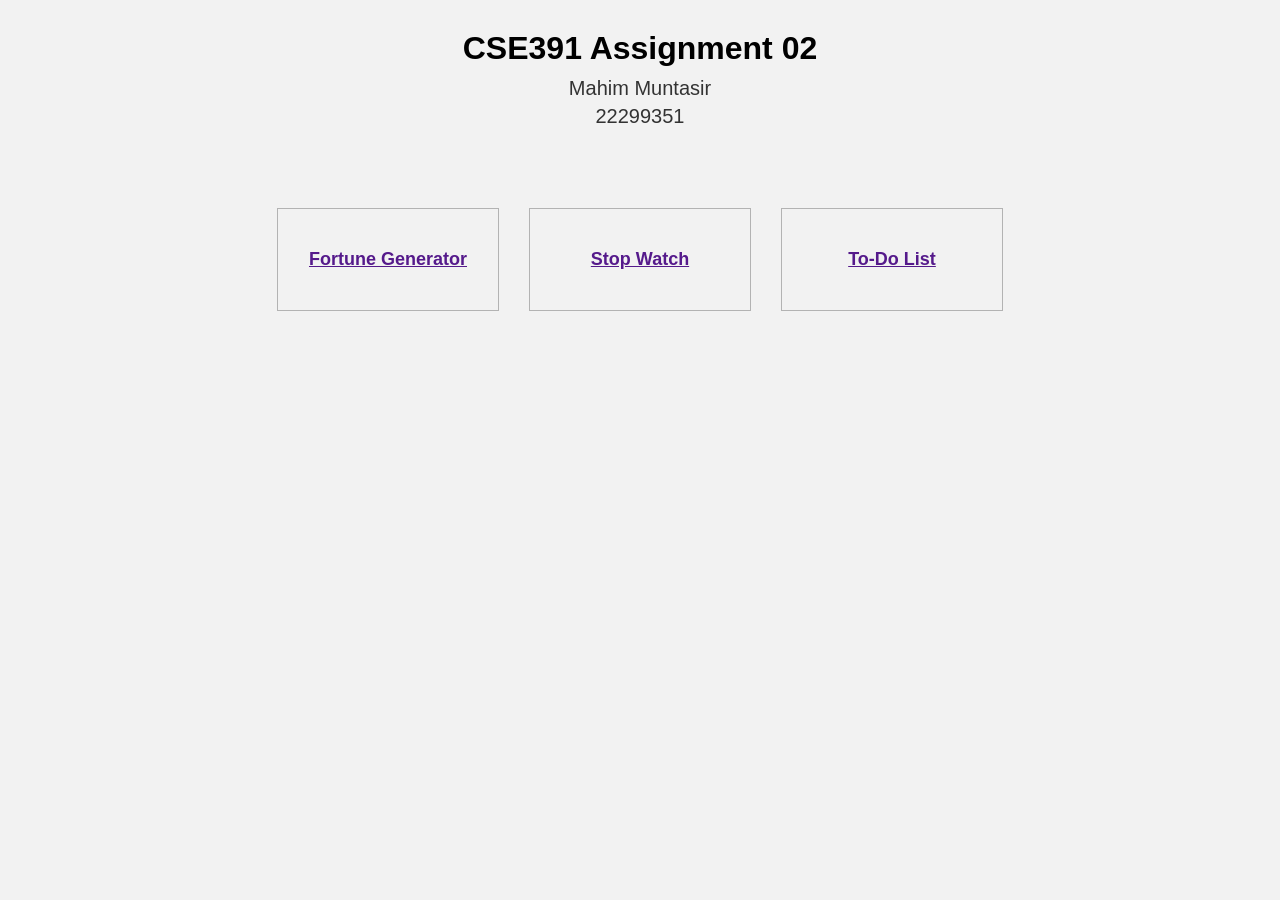
<file: index.html>
<!DOCTYPE html>
<html>
<head>
  <title>CSE391 Assignment 02</title>
  <style>
    body {
      font-family: Arial, sans-serif;
      text-align: center;
      background-color: #f2f2f2;
      margin-top: 30px;
    }
    h1 {
      margin-bottom: 10px;
      font-size: 32px;
    }
    .student-info {
      font-size: 20px;
      margin-bottom: 80px;
      color: #333;
    }
    .menu {
      display: flex;
      justify-content: center;
      gap: 30px;
    }
    .card {
      background-color: #f2f2f2;
      border: 1px solid #b3b3b3;
      padding: 40px 20px;
      width: 180px;
      display: flex;
      justify-content: center;
      align-items: center;
    }
    .card a {
      color: #551a8b;
      text-decoration: underline;
      font-size: 18px;
      font-weight: bold;
    }
  </style>
</head>
<body>
  <h1>CSE391 Assignment 02</h1>
  <div class="student-info">
    <p style="margin: 5px 0;">Mahim Muntasir</p>
    <p style="margin: 5px 0;">22299351</p>
  </div>
  <div class="menu">
    <div class="card">
      <a href="fortune.html">Fortune Generator</a>
    </div>
    <div class="card">
      <a href="stopwatch.html">Stop Watch</a>
    </div>
    <div class="card">
      <a href="todo.html">To-Do List</a>
    </div>
  </div>
</body>
</html>
</file>
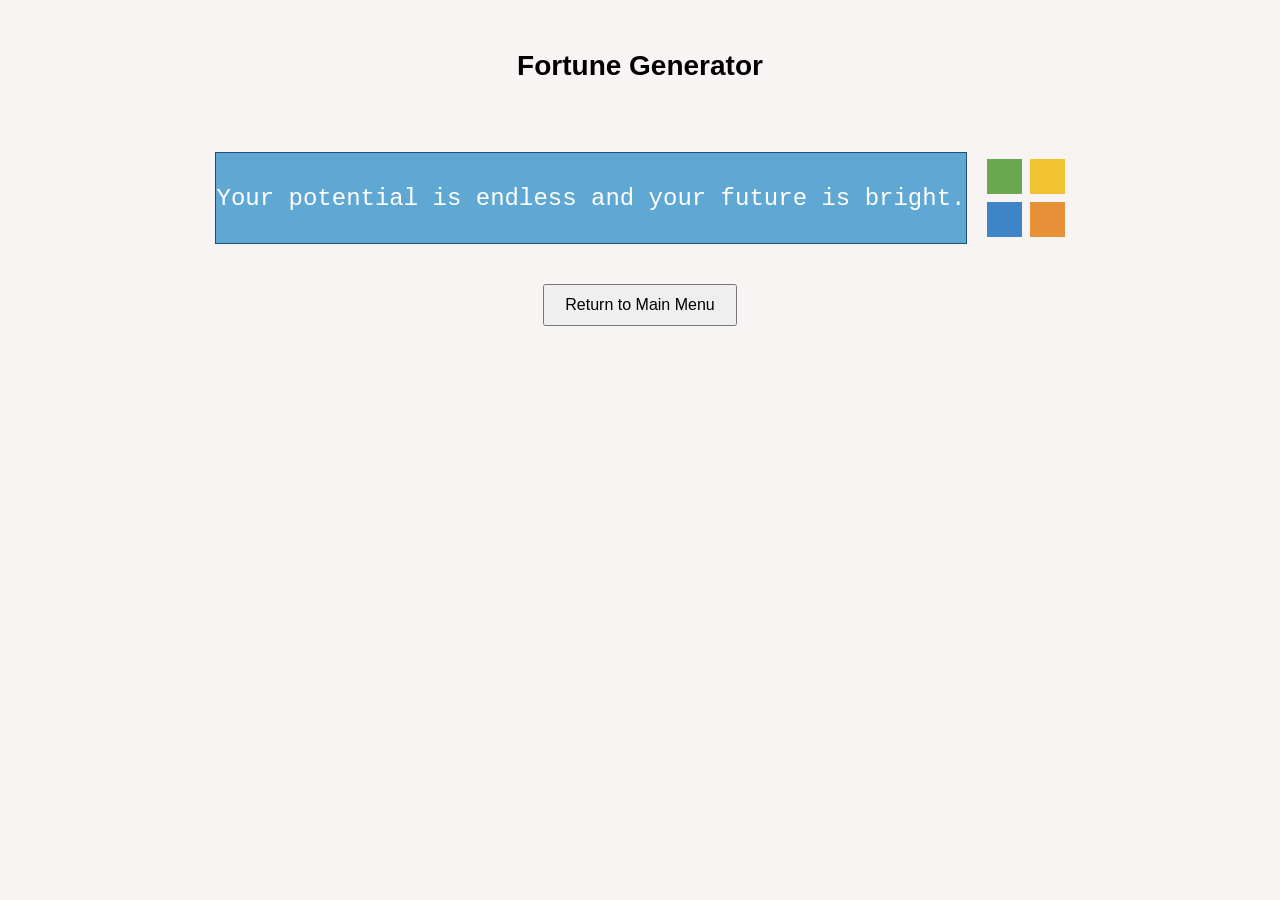
<file: fortune.html>
<!DOCTYPE html>
<html>
<head>
  <title>Fortune Generator</title>
  <link rel="stylesheet" type="text/css" href="fortune.css">
</head>
<body>
  <h1>Fortune Generator</h1>
  <div id="container">
    <div id="fortune-box">
      <p id="fortune-text"></p>
    </div>
    <div id="button-grid">
      <button id="btn1" class="color-btn"></button>
      <button id="btn2" class="color-btn"></button>
      <button id="btn3" class="color-btn"></button>
      <button id="btn4" class="color-btn"></button>
    </div>
  </div>

  <div style="text-align: center; margin-top: 40px;">
    <button onclick="window.location.href='index.html'" style="padding: 10px 20px; font-size: 16px; cursor: pointer;">Return to Main Menu</button>
  </div>

  <script src="fortune.js"></script>
</body>
</html>
</file>
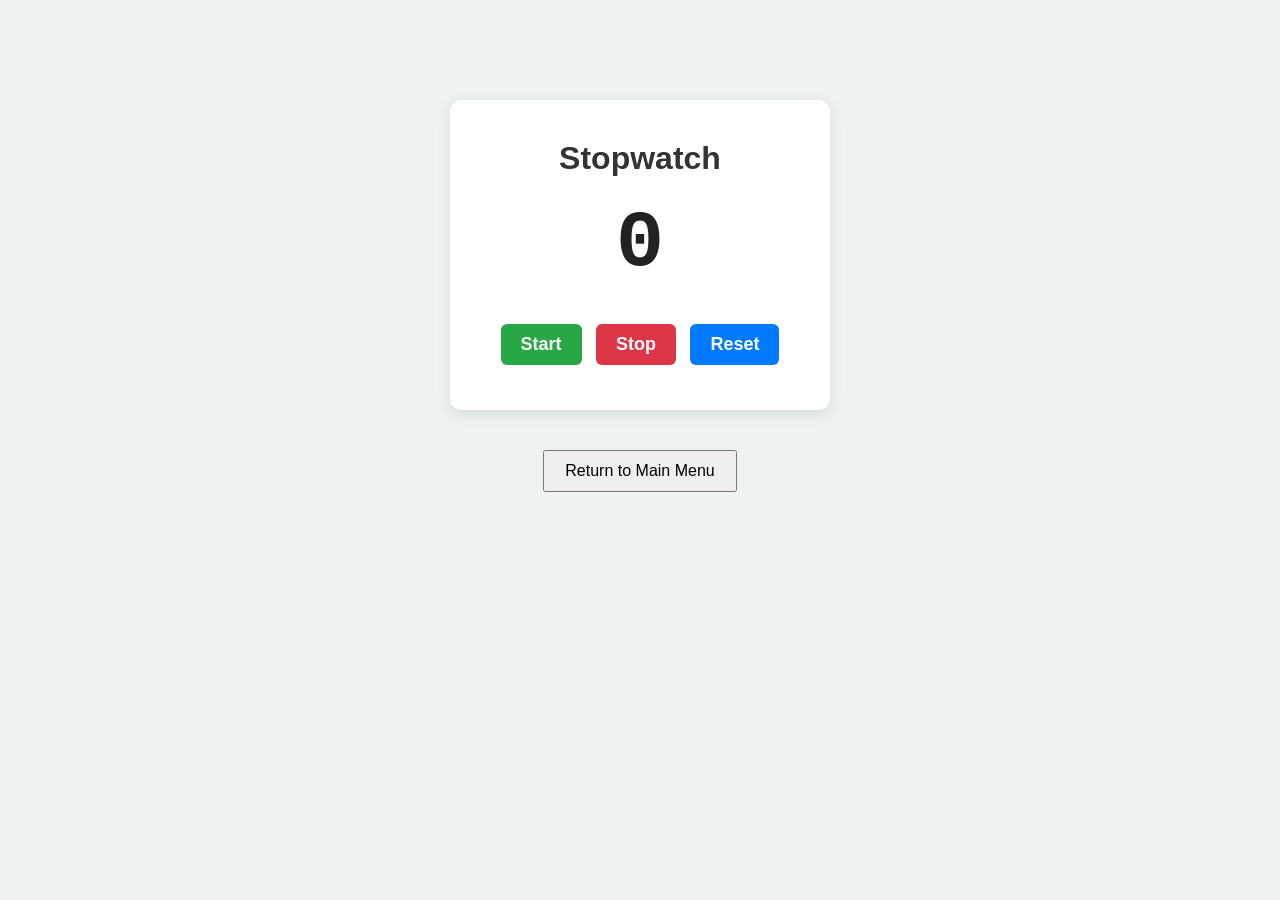
<file: stopwatch.html>
<!DOCTYPE html>
<html>
<head>
  <title>Stopwatch (Multiples of 3)</title>
  <link rel="stylesheet" href="stopwatch.css">
</head>
<body>

  <div class="stopwatch-container">
    <h1>Stopwatch</h1>
    <div id="display">0</div>
    
    <div class="controls">
      <button id="startBtn">Start</button>
      <button id="stopBtn">Stop</button>
      <button id="resetBtn">Reset</button>
    </div>
  </div>

  <div style="text-align: center; margin-top: 40px;">
    <button onclick="window.location.href='index.html'" style="padding: 10px 20px; font-size: 16px; cursor: pointer;">Return to Main Menu</button>
  </div>

  <script src="stopwatch.js"></script>
</body>
</html>
</file>
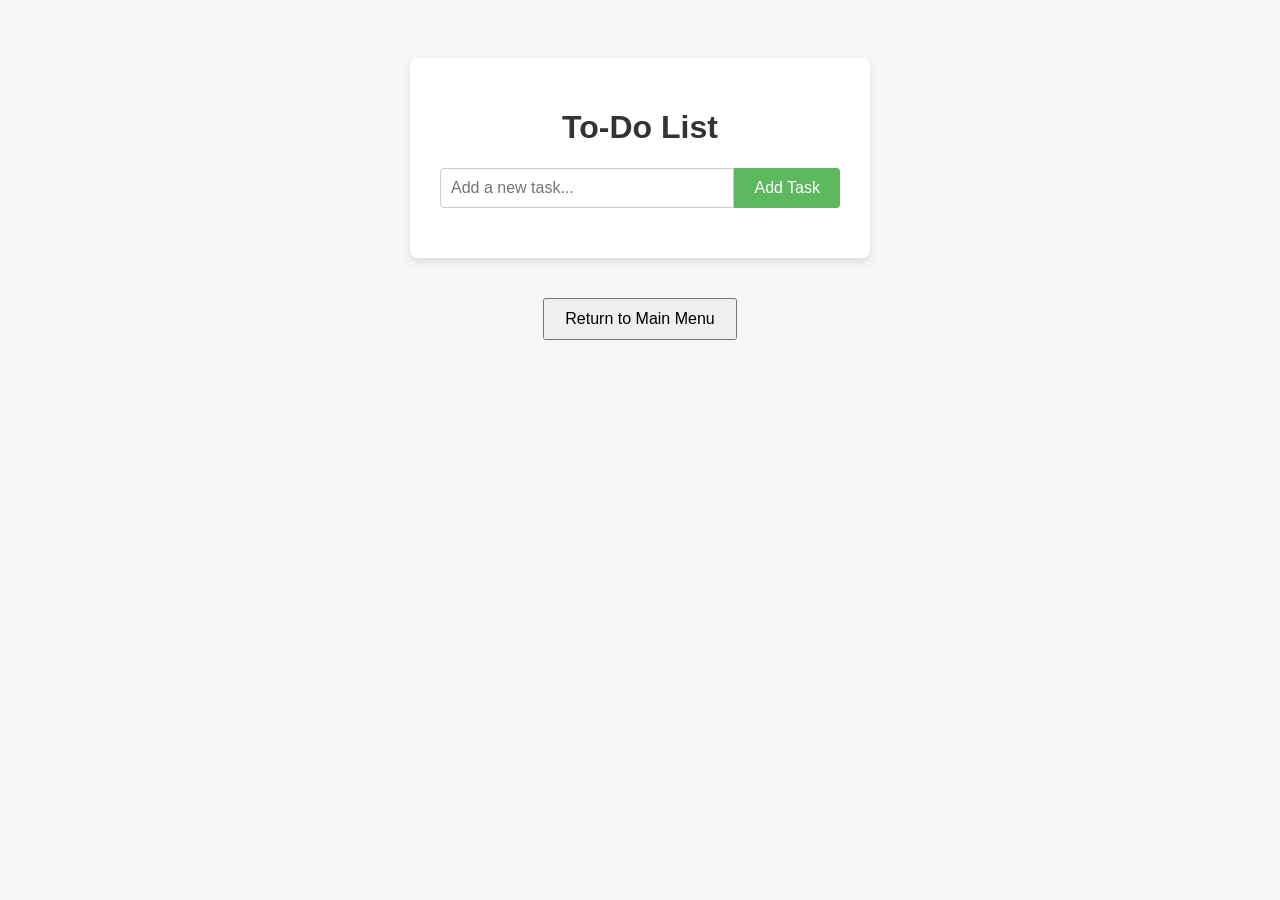
<file: todo.html>
<!DOCTYPE html>
<html>
<head>
  <title>To-Do List</title>
  <link rel="stylesheet" href="todo.css">
</head>
<body>
  
  <div class="todo-container">
    <h1>To-Do List</h1>
    
    <div class="input-section">
      <input type="text" id="taskInput" placeholder="Add a new task...">
      <button id="addBtn">Add Task</button>
    </div>
    
    <ul id="taskList"></ul>
  </div>

  <div style="text-align: center; margin-top: 40px;">
    <button onclick="window.location.href='index.html'" style="padding: 10px 20px; font-size: 16px; cursor: pointer;">Return to Main Menu</button>
  </div>

  <script src="todo.js"></script>
</body>
</html>
</file>
<file: fortune.css>
body {
  font-family: Arial, sans-serif;
  text-align: center;
  background-color: #f8f4f4;
  margin-top: 50px;
}

h1 {
  margin-bottom: 70px;
  font-size: 28px;
}

#container {
  display: flex;
  justify-content: center;
  align-items: center;
}

#fortune-box {
  width: 750px;
  height: 90px;
  background-color: #5fa8d3;
  border: 1px solid #1f4e79;
  display: flex;
  align-items: center;
  justify-content: center;
  margin-right: 20px;
}

#fortune-text {
  color: #ffffff;
  font-size: 24px;
  font-family: 'Courier New', Courier, monospace;
  margin: 0;
}

#button-grid {
  display: grid;
  grid-template-columns: 35px 35px;
  gap: 8px;
}

.color-btn {
  width: 35px;
  height: 35px;
  border: none;
  cursor: pointer;
  padding: 0;
  outline: none;
}

#btn1 {
  background-color: #6aa84f;
}

#btn2 {
  background-color: #f1c232;
}

#btn3 {
  background-color: #3d85c6;
}

#btn4 {
  background-color: #e69138;
}
</file>
<file: stopwatch.css>
body {
  font-family: Arial, sans-serif;
  text-align: center;
  background-color: #eef2f3;
  margin-top: 100px;
}

.stopwatch-container {
  background-color: #ffffff;
  padding: 40px;
  border-radius: 12px;
  box-shadow: 0 4px 15px rgba(0,0,0,0.1);
  display: inline-block;
  min-width: 300px;
}

h1 {
  margin-top: 0;
  color: #333;
}

#display {
  font-size: 80px;
  font-weight: bold;
  margin: 20px 0 30px 0;
  color: #222;
  font-family: 'Courier New', Courier, monospace;
}

.controls button {
  font-size: 18px;
  padding: 10px 20px;
  margin: 5px;
  cursor: pointer;
  border: none;
  border-radius: 6px;
  color: #ffffff;
  font-weight: bold;
}

#startBtn {
  background-color: #28a745;
}

#stopBtn {
  background-color: #dc3545;
}

#resetBtn {
  background-color: #007bff;
}
</file>
<file: todo.css>
body {
  font-family: Arial, sans-serif;
  background-color: #f4f7f6;
  display: flex;
  flex-direction: column;
  align-items: center;
  padding-top: 50px;
}

.todo-container {
  background-color: #ffffff;
  width: 400px;
  padding: 30px;
  border-radius: 8px;
  box-shadow: 0 4px 10px rgba(0,0,0,0.1);
}

h1 {
  text-align: center;
  color: #333333;
}

.input-section {
  display: flex;
  margin-bottom: 20px;
}

#taskInput {
  flex: 1;
  padding: 10px;
  font-size: 16px;
  border: 1px solid #cccccc;
  border-radius: 4px 0 0 4px;
}

#addBtn {
  padding: 10px 20px;
  font-size: 16px;
  background-color: #5cb85c;
  color: white;
  border: none;
  border-radius: 0 4px 4px 0;
  cursor: pointer;
}

#addBtn:hover {
  background-color: #4cae4c;
}

ul {
  list-style-type: none;
  padding: 0;
  margin: 0;
}

li {
  display: flex;
  align-items: center;
  padding: 10px 0;
  border-bottom: 1px solid #eeeeee;
}

li.completed span {
  text-decoration: line-through;
  color: #888888;
}

.task-text {
  flex: 1;
  margin-left: 10px;
  font-size: 16px;
}

.delete-btn {
  background-color: #d9534f;
  color: white;
  border: none;
  padding: 6px 12px;
  border-radius: 4px;
  cursor: pointer;
}

.delete-btn:hover {
  background-color: #c9302c;
}
</file>
